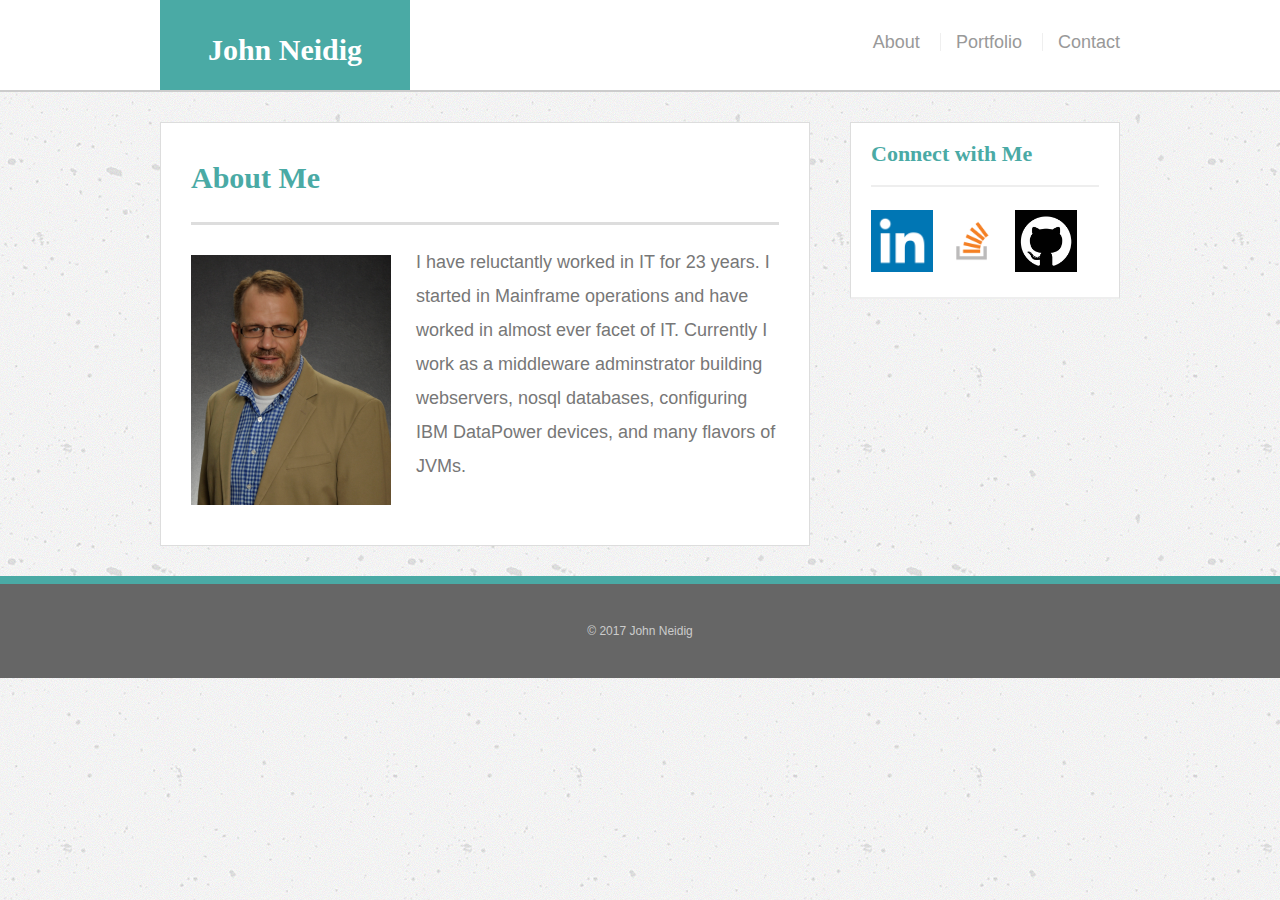
<file: index.html>
<!DOCTYPE html>
<html>
<head>	
	<title>About Me</title>
	<!-- Link to your external CSS -->
	<link rel="stylesheet" href="assets/css/reset.css">
	<link rel="stylesheet" href="assets/css/style.css">
</head>
<body>
		<header id="masthead">
			<div class="container">
				<a href="index.html" id="logo">John Neidig</a>
					<nav>
						<a href="index.html">About</a>
						<a href="portfolio.html">Portfolio</a>
						<a href="contact.html">Contact</a>
					</nav>
			</div><!-- container div -->
		</header>
	<div id="main-container" class="container">	
		<section class="main-section">
			<h1>About Me</h1>

			<img src="assets/images/John.jpg" class="auth-image" alt="John Picture">

			<p>I have reluctantly worked in IT for 23 years. I started in Mainframe operations and have worked in almost ever facet of IT. Currently I work as a middleware adminstrator building webservers, nosql databases, configuring IBM DataPower devices, and many flavors of JVMs.
			</p>

		</section><!-- main section -->
		<section class="sidebar">
			<div id="connect">
				<h2>Connect with Me</h2>
				<a href="https://www.linkedin.com/in/john-neidig-64064511" target="_blank"><img class="social" src="assets/images/link.png"></a>
				<a href="https://stackoverflow.com/users/8659031/jonesyneidig" target="_blank"><img class="social" src="assets/images/stack.png"></a>
				<a href="https://github.com/jonesyneidig" target="_blank"><img class="social" src="assets/images/gitlogo.png"></a>

			</div><!--connect with me div -->
		</section>
	</div><!-- main container div -->

	<footer>
		<div class="container">
		&copy; 2017 John Neidig
		</div>
	</footer>
</body>
</html>
</file>
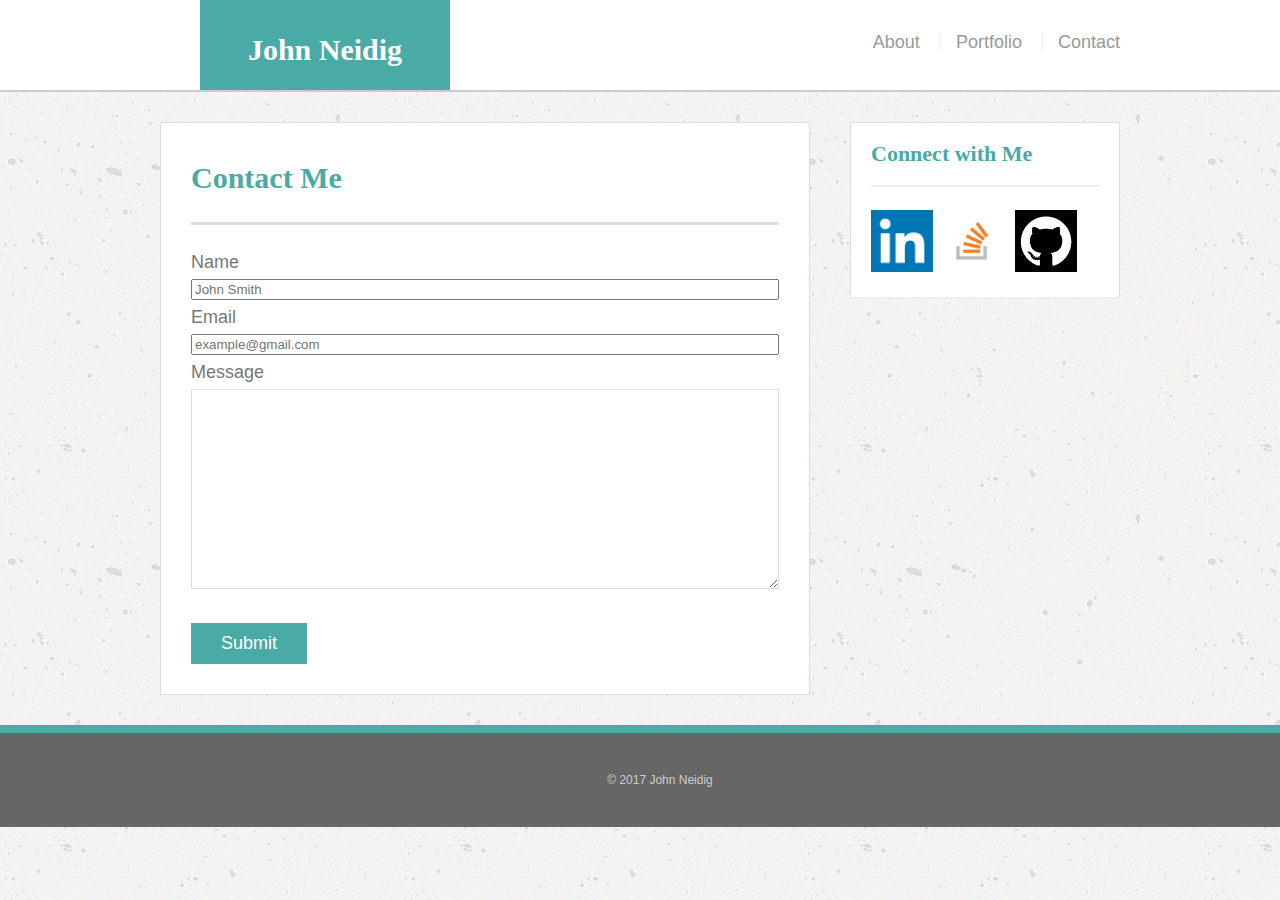
<file: contact.html>
<!DOCTYPE html>
<html>
<head>	
	<title>Contact Me</title>
	<!-- Link to your external CSS -->
	<link rel="stylesheet" href="assets/css/reset.css">
	<link rel="stylesheet" href="assets/css/style.css">
</head>
<body>
		<header id="masthead">
			<dir class="container">
				<a href="index.html" id="logo">John Neidig</a>
					<nav>
						<a href="index.html">About</a>
						<a href="portfolio.html">Portfolio</a>
						<a href="contact.html">Contact</a>
					</nav>
			</dir><!-- container div -->
		</header>
	<div id="main container" class="container">	
		<section class="main-section">
			<h1>Contact Me</h1>
			
				<form class="contact-form" method = "post" action="mailto:jonesyneidig@gmail.com">
					<UL>
						<li>
							<label for="name">Name</label>
							<input type="text" name="name" id="name" placeholder="John Smith" required="required">
						</li>
						<li>
							<label for="email">Email</label>
							<input type="text" name="email" id="email" placeholder="example@gmail.com" required="required">
						</li>
						<li>
							<label for="message">Message</label>
							<textarea id="message" name="message" required="required"></textarea>
						</li>
					</UL>
					<br>
					<div class=in_butt><input type="submit" name="submit">
					</div>
				</form>

		</section><!-- main section -->

		<section class="sidebar">
			<div id="connect">
				<h2>Connect with Me</h2>
				<a href="https://www.linkedin.com/in/john-neidig-64064511" target="_blank"><img class="social" src="assets/images/link.png"></a>
				<a href="https://stackoverflow.com/users/8659031/jonesyneidig" target="_blank"><img class="social" src="assets/images/stack.png"></a>
				<a href="https://github.com/jonesyneidig" target="_blank"><img class="social" src="assets/images/gitlogo.png"></a>

			</div><!--connect with me div -->
		</section>
	</div><!-- main container div -->

	<footer>
		<dir class="container">
		&copy; 2017 John Neidig
		</dir>
	</footer>
</body>
</html>
</file>
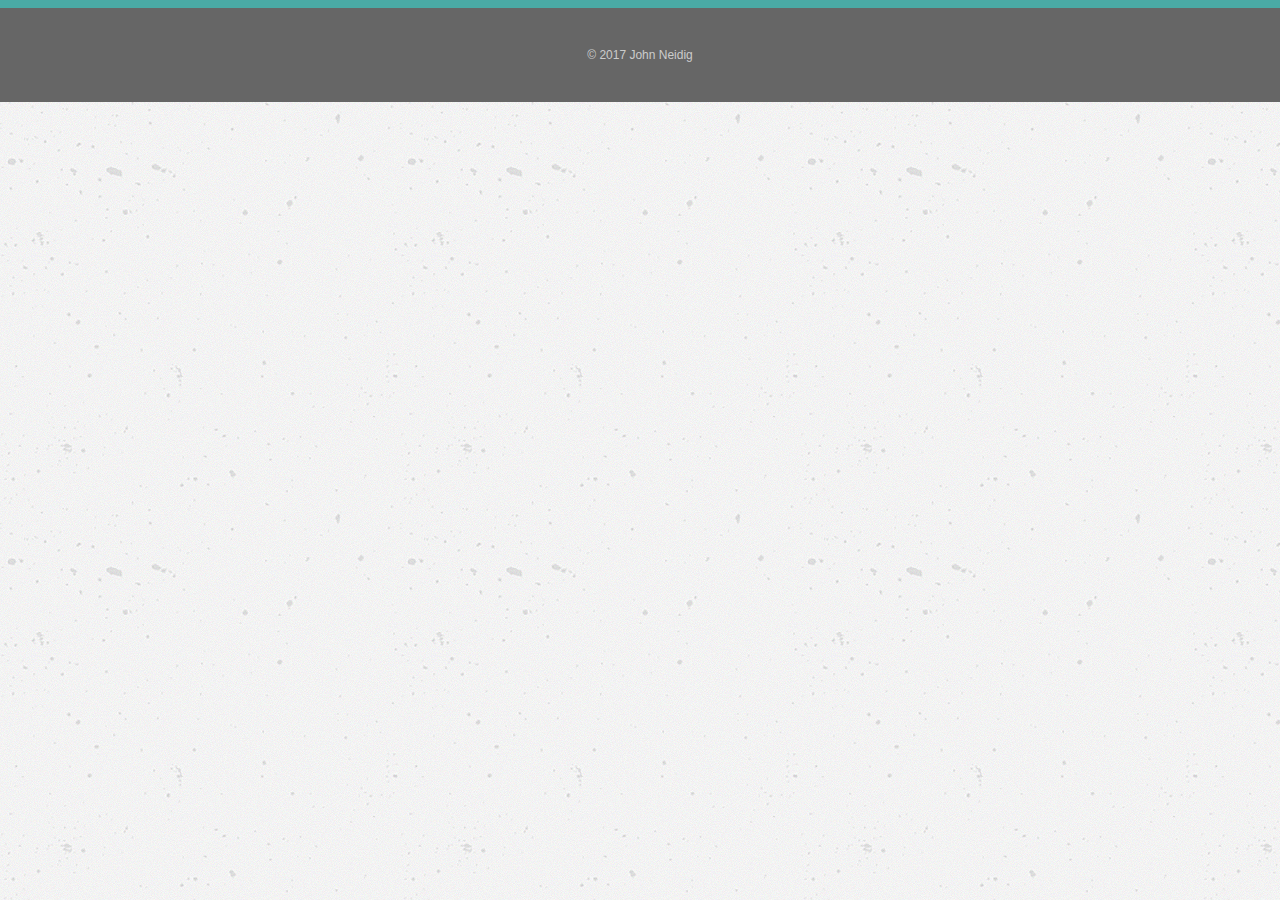
<file: footer.html>
<!DOCTYPE html>
<html>
<head>
	<title></title>
		<link rel="stylesheet" href="assets/css/reset.css">
	<link rel="stylesheet" href="assets/css/style.css">
</head>
<body>

	<footer>
		<div class="container">
		&copy; 2017 John Neidig
		</div>
	</footer>

</body>
</html>
</file>
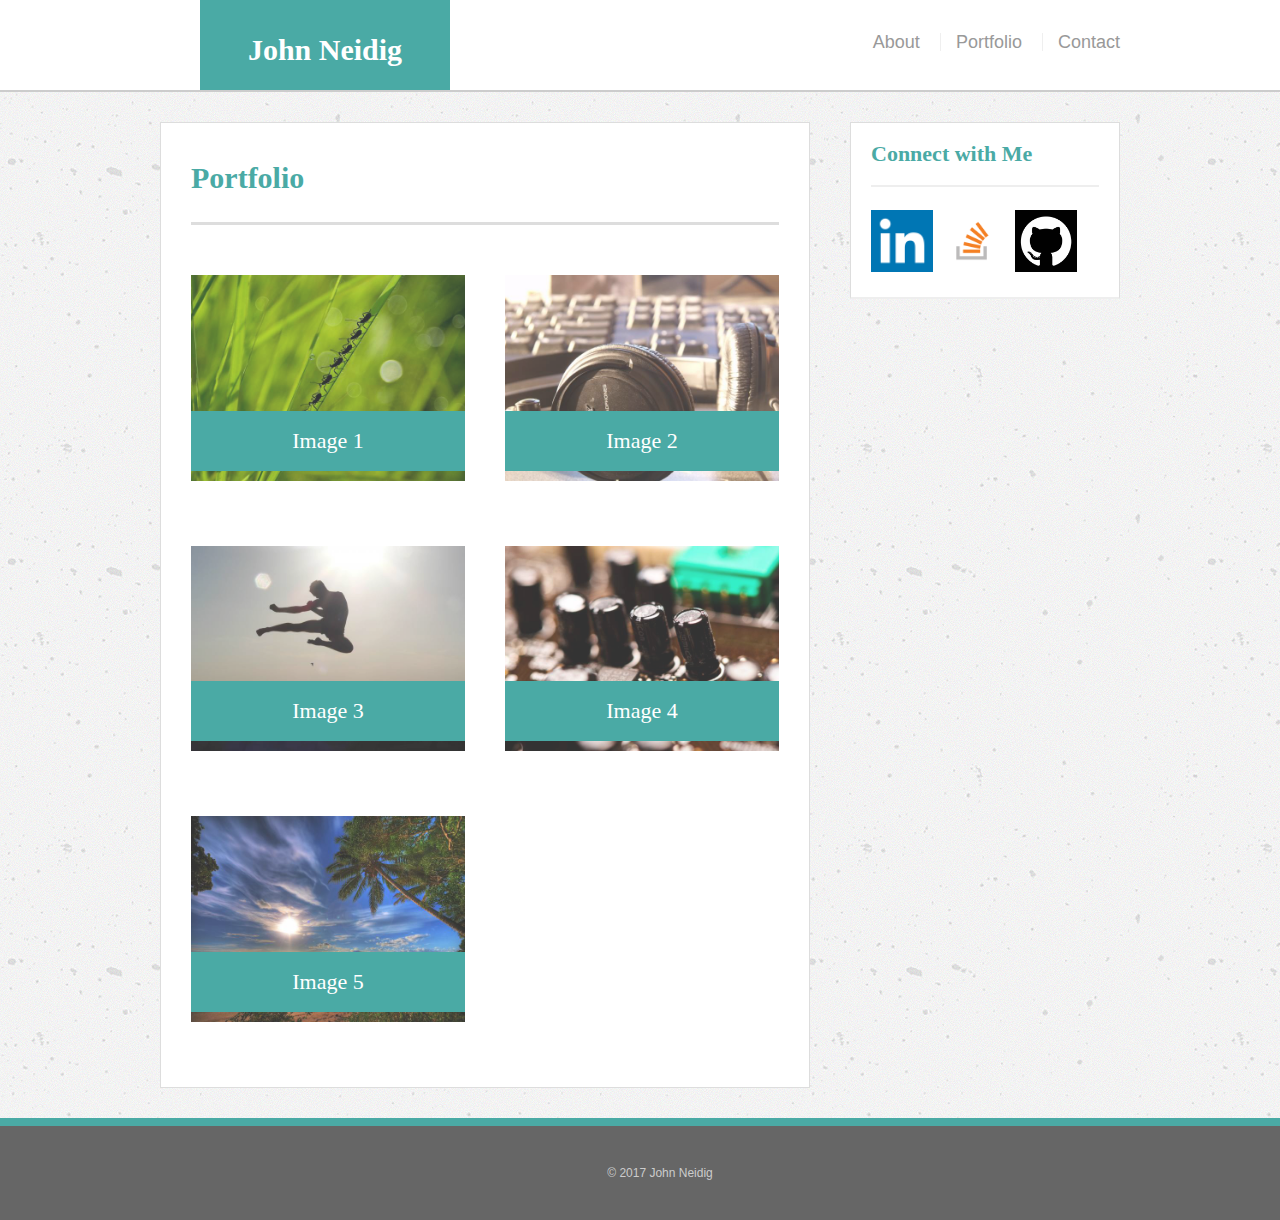
<file: portfolio.html>
<!DOCTYPE html>
<html>
<head>	
	<title>Portfolio</title>
	<!-- Link to your external CSS -->
	<link rel="stylesheet" href="assets/css/reset.css">
	<link rel="stylesheet" href="assets/css/style.css">
</head>
<body>
		<header id="masthead">
			<dir class="container">
				<a href="index.html" id="logo">John Neidig</a>
					<nav>
						<a href="index.html">About</a>
						<a href="portfolio.html">Portfolio</a>
						<a href="contact.html">Contact</a>
					</nav>
			</dir><!-- container div -->
		</header>
	<div id="main container" class="container">	
		<section class="main-section">
			<h1>Portfolio</h1>

			<div class="work">
				<img src="assets/images/image1.jpg" class="auth-image" alt="Image 1">
				<h3>Image 1</h3>
			</div><!-- image 1 div -->
			
			<div class="work">
				<img src="assets/images/image2.jpg" class="auth-image" alt="Image 2">
				<h3>Image 2</h3>
			</div><!-- image 2 div -->
			
			<div class="work">
				<img src="assets/images/image3.jpg" class="auth-image" alt="Image 3">
				<h3>Image 3</h3>
			</div><!-- image 3 div -->

			<div class="work">
				<img src="assets/images/image4.jpg" class="auth-image" alt="Image 4">
				<h3>Image 4</h3>
			</div><!-- image 4 div -->
			
			<div class="work">
				<img src="assets/images/image5.jpg" class="auth-image" alt="Image 5">
				<h3>Image 5</h3>
			</div><!-- image 5 div -->
		</section><!-- main section -->
		
		<section class="sidebar">
			<div id="connect">
				<h2>Connect with Me</h2>
				<a href="https://www.linkedin.com/in/john-neidig-64064511" target="_blank"><img class="social" src="assets/images/link.png"></a>
				<a href="https://stackoverflow.com/users/8659031/jonesyneidig" target="_blank"><img class="social" src="assets/images/stack.png"></a>
				<a href="https://github.com/jonesyneidig" target="_blank"><img class="social" src="assets/images/gitlogo.png"></a>

			</div><!--connect with me div -->
		</section>
	</div><!-- main container div -->

	<footer>
		<dir class="container">
		&copy; 2017 John Neidig
		</dir>
	</footer>
</body>
</html>
</file>
<file: assets/css/style.css>
* {
	box-sizing: border-box;
}

body {
	background-image: url("../images/concrete-texture.png");
	font-size: 18px;
	line-height: 34px;
	font-family: 'Arial', 'Helvetica Newe', Helvetica, sans-serif;
	color: #777
}

.container {
	width: 100%;
	max-width: 960px;
	margin: 0 auto;
	clear:both;
}

h1, h2, h3, p{
	margin-bottom: 20px;
}

p:last-child {
	margin-bottom: 0;
	}

h1, h2, h3 {
	font-family: 'Georgia', Times, Times New Roman, serrif;
	font-weight: 700;
	color: #4aaaa5;
}

h1 {
	font-size: 30px;
	line-height: 49px;
	border-bottom: 3px solid #ddd;
	padding-bottom: 20px;
}

h2, h3 {
	font-size: 22px;
}

/*header*/

#masthead {
	background: #fff;
	margin: 0 0 30px;
	z-index: 99;
	color: #fff;
	overflow: auto;
	border-bottom: 2px solid #ccc;
	width: 100%;
}

#logo {
	width: 250px;
	height: 90px;
	background: #4aaaa5;
	float: left;
	font-family: 'Georgia', Times, Times New Roman, serrif;
	text-align: center;
	line-height: 99px;
	color: #fff;
	font-weight: 700;
	font-size: 30px;
	text-decoration: none;
}

nav {
	float: right;
	margin-top: 25px;
}

nav a {
	color: #999;
	text-decoration: none;
	margin-left: 15px;
	display: inline-block;
	border-left: 1px solid #efefef;
	padding-left: 15px;
	line-height: 18px;
}

nav a:first-child {
	border-left: 0 none;
}

/*main*/


.main-section {
	background: #fff;
	padding: 30px;
	margin: 0 30px 30px 0;
	width: 100%;
	max-width: 650px;
	float: left;
	border: 1px solid #ddd;;
}
.auth-image {
	width: 200px;
	height: auto;
	margin-top: 10px;
	margin-bottom: 10px;
	float: left;
	margin-right: 25px;
}


/*sidebar*/
.sidebar {
	background: #fff;
	padding: 20px;
	width: 100%;
	max-width: 270px;
	float: right;
	border: 1px solid #ddd;
	margin-bottom: 20px;

}

h3, .sidebar, h2 {
	border-bottom: 2px solid #eee;
	padding-bottom: 20px;
	margin-bottom: 15px;
	line-height: 22px;
}

.social {
	width: 62px;
	height: 62px;
	margin-top: 8px;
	margin-right:5px;
}

.social:last-child {
	margin-right*/
}

/*footers*/

footer {
	background-color: #666;
	color: #fff;
	padding: 30px 0;
	clear: both;
	border-top: 8px solid #4aaaa5;
	color: #ccc;
	font-size: 12px;
	text-align: center;
}

/*portfolio*/
.work {
	width: 274px;
	overflow: auto;
	position: relative;
	float: left;
	margin: 20px 0 25px;
}

.work:nth-child(even) {
	margin-right: 40px;
}
.work img {
	width: 100%;
	border: 0 none;
	opacity: .8;
}

.work h3 {
	border-bottom: 0;
	background: #4aaaa5;
	color: #fff;
	text-align: center;
	position: absolute;
	bottom: 20px;
	padding: 15px;
	width: 100%;
	line-height: 30px;
	margin-bottom: 0;
	font-weight: 300;
}

/*contact*/

#contact-form ul {
	margin-bottom: 20px;
}

#contact-form li {
	margin-bottom: 10px
}

label,
input[type=text],
input[type=email],
textarea  {
	display: block;
	width: 100%;
}

input [type=text],
input [type=email],
textarea {
	height: 35px;
	border: 1px solid #ddd;
	padding: 0 10px;
	font-size: 14px;
}

textarea {
	height: 200px
}

.in_butt [type=submit] {
	background: #4aaaa5;
	border: 0 none;
	color: #fff;
	font-size: 18px;
	padding: 10px 30px;
	cursor: pointer;
}

@media screen and (max-width: 980px) {
    body {
    	max-width: 980px;
    }

    header {
    	max-width: 980px;
    	width: 100%;
    }

    .mainsection {
		max-width: 980px;
    }

    .container {
    	width: 100%;
    	height: 100%;
    	margin-top: 40px;
    }

    footer {
    	max-width: 980px;
    	width: 100%;
    }

    #logo {
		margin-left: 12%;

    }

    nav {
    	margin-right: 15%;
    }

    .main-container {
	    height: 1000px;
	    width: 100%;
	    max-width: 980px;
	}

	.main-section {
		width: 30%;
		margin-left: 15%;
	}

	.sidebar {
		margin-right: 15%;
	}

}

@media screen and (max-width: 768px) {
     .main-section {
		width: 100%;
		margin-left: 7%;
		float: none;
	}

	.sidebar {
		width: 100%;
		margin-right: 0%;
		float: none;
		margin-left: 7%;
	}

	.container {
    	width: 100%;
    	height: 100%;
    	margin-top: 40px;
    }
}

@media screen and (max-width: 640px) {
     .main-section {
		width: 100%;
		float: none;
	}

	.sidebar {
		width: 100%;
		margin-right: 0%;
		float: none;
		margin-left: 7%;
	}

	.container {
    	width: 100%;
    	height: 100%;
    	margin-top: 40px;
    }

    #logo {
		margin-left: 0;
		max-width: 100%;
		width: 100%;
	}

	nav {
		float: none;
		text-align: center;
	}

}
</file>
